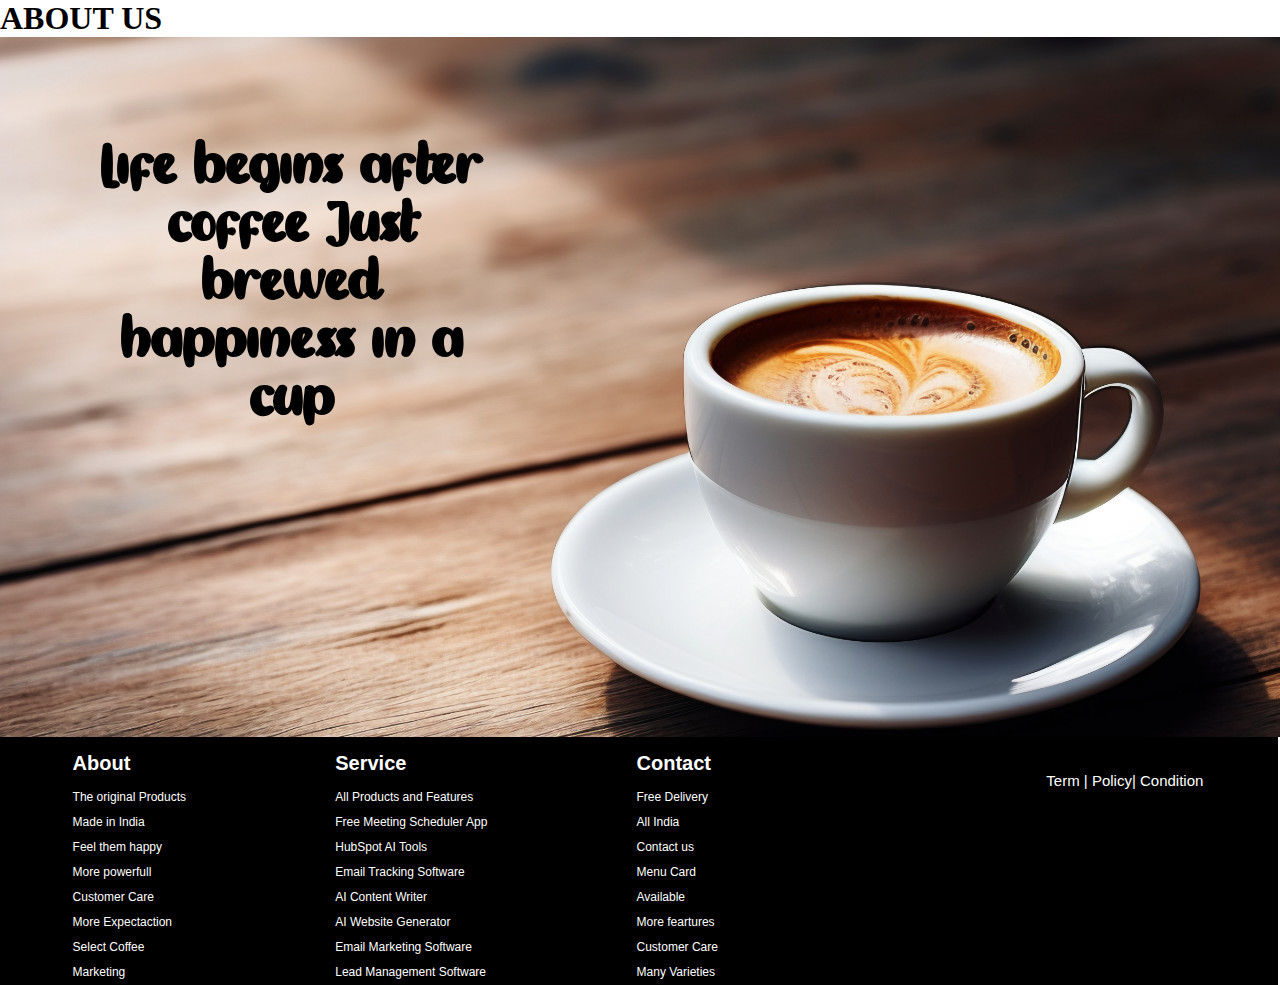
<file: About.html>
<!DOCTYPE html>
<html lang="en">
<head>
    <meta charset="UTF-8">
    <meta name="viewport" content="width=device-width, initial-scale=1.0">
    <title>Coffee | Make | Delight | About</title>
      <link rel="icon" href="images (1).jpg">
    <link rel="stylesheet" href="cafe.css">
    <link rel="stylesheet" href="caferespon.css">
    <style>
       #s2{
    position: relative;
    background-image: url(delicious-coffee-cup-indoors.jpg);
    background-size: cover;
    width: 100%;
    height: 700px;
}
.fa{
    font-size: 20px;
    margin-top: 20px;
    margin-left: 10px;
}

</style>
</head>
<body>
    <h1>ABOUT US</h1>
    <section id="s2">

        <h2 class="s2-h2"> Life begins after coffee Just brewed happiness in a cup</h2>
            </section>


            <!-- Footer -->

<nav class="foot">

    <section id="footer">
    <div class="foot-div">
    <h4 class="foot-h">About</h4>
    <p class="foot-para">
        The original Products<br>
        Made in India<br>
        Feel them happy<br>
        More powerfull<br>
        Customer Care<br>
        More Expectaction<br>
        Select Coffee<br>
        Marketing
    
    </p>
    </div>
    <div class="foot-div">
        <h4 class="foot-h">Service</h4>
        <p class="foot-para">All Products and Features <br>
            Free Meeting Scheduler App <br>
            HubSpot AI Tools <br>
            Email Tracking Software <br>
            AI Content Writer <br>
            AI Website Generator <br>
            Email Marketing Software <br>
            Lead Management Software</p>
    </div>
    <div class="foot-div">
        <h4 class="foot-h">Contact</h4>
        <p class="foot-para">
            Free Delivery <br>
            All India <br>
            Contact us <br>
            Menu Card <br>
            Available <br> 
            More feartures <br>
            Customer Care <br>
            Many Varieties
     </p>
    </div>
    <div class="icon">
        <i class="fa fa-instagram" aria-hidden="true"></i>
    <i class="fa fa-whatsapp" aria-hidden="true"></i>
    <i class="fa fa-linkedin-square" aria-hidden="true"></i>
    </div>
    <p class="term">
        Term | Policy| Condition
    </p>
    </section>
    
    </nav>
</body>
</html>
</file>
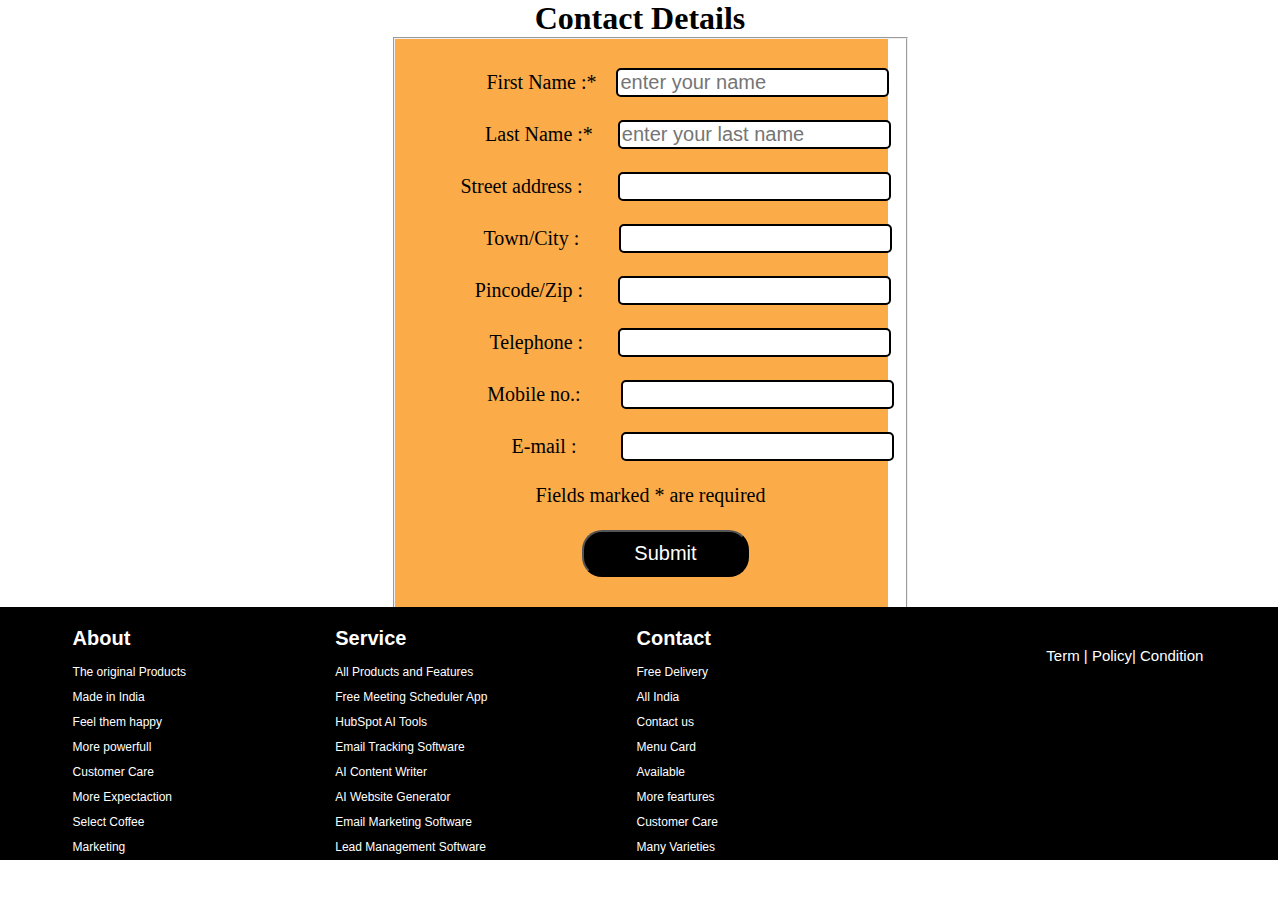
<file: contact.html>
<!DOCTYPE html>
<html lang="en">
<head>
    <meta charset="UTF-8">
    <meta name="viewport" content="width=device-width, initial-scale=1.0">
    <title>Coffee | Make | Delight | Contact</title>
      <link rel="icon" href="images (1).jpg">
    <link rel="stylesheet" href="cafe.css">
    <link rel="stylesheet" href="contact.css">
    <link rel="stylesheet" href="caferespon.css">
   
</head>
<body>
    <center>
        <nav class="nav1">
        <h1>Contact Details</h1> 
        <form action="">
      
      <fieldset>
          <pre>
      
          <label>     First Name :*    </label><label for=""><input type="text" placeholder="enter your name"></label><br>
          <label for="">     Last Name :*     </label><label for=""><input type="text" placeholder="enter your last name"></label><br>
          <label for="">Street address :       </label><label for=""><input type="text"></label><br>
          <label for="">     Town/City :        </label><label for=""><input type="text" placeholder=""></label><br>
          <label for="">   Pincode/Zip :       </label><label for=""><input type="text"></label><br>
          <label for="">      Telephone :       </label><label for=""><input type="number"></label><br>
          <label for="">      Mobile no.:        </label><label for=""><input type="number"></label><br>
          <label for="">           E-mail :         </label><label for=""><input type="email"></label>
      <p>Fields marked * are required</p>
      <button class="but">Submit</button>
      </pre>
      
      
      </fieldset>
      
        </form>
    </nav>
    
      </center>


      
<nav class="foot">

    <section id="footer">
    <div class="foot-div">
    <h4 class="foot-h">About</h4>
    <p class="foot-para">
        The original Products<br>
        Made in India<br>
        Feel them happy<br>
        More powerfull<br>
        Customer Care<br>
        More Expectaction<br>
        Select Coffee<br>
        Marketing
    
    </p>
    </div>
    <div class="foot-div">
        <h4 class="foot-h">Service</h4>
        <p class="foot-para">All Products and Features <br>
            Free Meeting Scheduler App <br>
            HubSpot AI Tools <br>
            Email Tracking Software <br>
            AI Content Writer <br>
            AI Website Generator <br>
            Email Marketing Software <br>
            Lead Management Software</p>
    </div>
    <div class="foot-div">
        <h4 class="foot-h">Contact</h4>
        <p class="foot-para">
            Free Delivery <br>
            All India <br>
            Contact us <br>
            Menu Card <br>
            Available <br> 
            More feartures <br>
            Customer Care <br>
            Many Varieties
     </p>
    </div>
    <div class="icon">
        <i class="fa fa-instagram" aria-hidden="true"></i>
    <i class="fa fa-whatsapp" aria-hidden="true"></i>
    <i class="fa fa-linkedin-square" aria-hidden="true"></i>
    </div>
    <p class="term">
        Term | Policy| Condition
    </p>
    </section>
    
    </nav>
</body>
</html>
</file>
<file: cafe.css>
*{
    margin: 0;
}
ul{
    padding-top: 50px;
    padding-right: 50px;
    display: flex;
}
#s1{
    position: sticky;
    top: 0;
    z-index: 1;
    display: flex;
    background-color: #b85f0b;
    justify-content: space-between;
    color: white;
}
.img1{
    width: 100px;
    height: 100px;
    border-radius: 50px;
}
.s1-div1{
    padding: 10px;
}
@font-face {
    font-family:srija;
    src: url(FreshMulberryDemoRegular-BF669dd2c9b6c54.ttf);
}
.s1-h1{
    padding-top: 45px;
    font-family: srija ;
    font-size: 35px;
}
li{
    padding-right: 20px;
}
li:hover{
    cursor: pointer;
    text-decoration: underline;
    opacity: 0.5;
}
a{
    color: white;
    text-decoration: none;
}
a:hover{
    cursor: pointer;
    text-decoration: underline;
    opacity: 0.5;
}
#s2{
    position: relative;
    background-image: url(delicious-coffee-cup-indoors.jpg);
    background-size: cover;
    width: 100%;
    height: 700px;
}
.s2-h2{
    text-align: center;
    font-family: srija;
    font-size: 60px;
    width: 30%;
    /* border: 1px solid; */
    padding: 30px;
    padding-left:100px;
    padding-top:100px;
}
@font-face {
    font-family: font;
    src: url(Claimus-de-Sances-Demo-BF669dd1ed6d225.otf);
}
.s3-img{
    width: 200px;
    height: 200px;
}
.s3-div{
    width: 220px;
    height: 250px;
    /* border: 1px solid; */
}
#s3{
    display: flex;
    flex-wrap: wrap;
   margin-left: 50px;
   margin-top: 30px;
}
.s3-h{
    text-align: center;
}
#s3-copy{
    display: flex;
    margin-left: 50px;
    
}
#s4{
    background-color: #9b58009a;
    width: 630px;
    height:525px;
    /* border: 1px solid; */
}
.s4-h1{
    margin-top: 5px;
    font-size: 45px;
    font-family: 'Times New Roman', Times, serif;
    text-decoration: underline;
    color:#743800 ;
}
.s4-h3{
    font-size: 40px;
    margin-top: 10px;
    margin-bottom: 10px;
    color:#ad5400dc ;
}
.s4-p{
line-height: 50px;
    font-size: 35px;
 font-family: srija;
 display: flex;
 flex-wrap: wrap;

}
.s4-img{
    width: 350px;
    height: 350px;
    border-radius: 50px;
    margin-left: 30px;
}
#container{
    display: flex;
    flex-wrap: wrap;
}
.for-imgflex{
    display: flex;
    flex-wrap: wrap;
}

.ty{
    position: relative;
    width: 220px;
    height: 250px;
}
.para{
    width: 500px;
    height: 250px;
}

#s5{
    margin-top: 20px;
    display: flex;
    flex-wrap: wrap;
    justify-content: space-around;
    
}
.s5-img{
    width: 400px;
    height: 400px;
}
.s5-p{
    font-size: 20px;
    line-height: 2;
    text-align: justify;
}
.s5-but{
    padding: 20px 100px;
    margin-left: 50px;
    border-radius: 20px;
}
.s5-para-div{
    width: 800px;
}
.s5-but:hover{
    background-color: black;
    color: white;
    cursor: pointer;
    text-decoration: underline;
}
#s6{
    display: flex;
    flex-wrap: wrap;
    justify-content: space-evenly;
    margin-top: 20px;
}
.s6-img{
    width: 250px;
    height: 250px;
    border-radius: 5px;
}
.card{
    text-align: center;
    line-height: 40px;
}
.s6-h{
  font-size: 20px;
}
.s6-but{ 
    padding: 10px 35px;
    border-radius: 5px;
    background-color: black;
    color: white;
}
.s6-but:hover{
    cursor: pointer;
    opacity: 0.9;
    transition: 0.1s;
}

.s7-img{
    margin-top: 20px;
    width: 100%;
    height: 800px;
}
#footer{
    margin-top: -5px;
    margin-left: -2px;
    padding-top: 20px;
    display: flex;
    flex-wrap: wrap;
    width:100%;
    /* border: 1px solid; */
    justify-content: space-around;
    background-color: black;
    color: white;
}
.foot-h{
    margin-bottom: 10px;
    font-size: 20px;
    font-family:Arial, Helvetica, sans-serif;
}
.foot-h:hover{
    text-decoration: underline;
    cursor: pointer;
    color: #743800;
}
.foot-para{
    line-height: 25px;
    font-family: Arial, Helvetica, sans-serif ;
    font-size: 12px;
}

.fa{
    font-size: 20px;
    margin-top: 20px;
    margin-left: 10px;
}
.fa:hover{
    color: #743800;
    cursor: pointer;
}
.term{
    margin-top: 20px;
    color: white;
    font-size: 15px;
    font-family: Arial, Helvetica, sans-serif;
}
</file>
<file: caferespon.css>
@media  screen and (max-width:450px) {
    *{
        margin: 0;
    }
    .s1-div1{
        margin-left: 100px;
    }
    #s1{
        background-color: white;
        display: block;
        color: black;
        width: 400px;
    }
    ul{
       /* border: 1px solid; */
       width: 200px;

    }
#s2{
    display: none;
}
li{
color: rgb(206, 117, 2);

}
a{
    color:rgb(206, 117, 2); ;
}
a:hover{
    cursor: pointer;
    text-decoration: underline;
    opacity: 0.5;
}
li:hover{
    cursor: pointer;
    text-decoration: underline;
    opacity: 0.5;
}
.res-image1{
    margin-top: 30px;
    width: 350px;

}
#s3-copy{
    display: none;
}
#s4{
width: 320px;
height: 500px;
}
.s4-h1{
    margin-top: 5px;
    font-size: 30px;
}
.s4-h3{
    font-size: 25px;
    margin-top: 10px;
}
.s4-p{
    line-height: 50px;
        font-size: 20px;
}
.s4-img{
    width: 200px;
    height: 200px;
    border-radius: 50px;
    margin-left: 100px;
    margin-top: -250px;
}
.s4-p{
    display: flex;
    flex-wrap: wrap;
}
.s5-para-div{
    width: 270px;
    text-align: center;
    /* border: 1px solid; */
/*     margin-left: -80px; */
}
.s5-but{
    margin-left: -5px;
}
.card{
    margin-top: 10px;
    margin-left: -40px;
}
.s7-img{
    height: 300px;
}
.foot-div{
    width: 350px;
    margin-top: 30px;
    margin-left: 30px;
}
form{
    width: 450px;
    margin-left: -100px;

}


fieldset{
    
}
input{
    font-size: 15px;
}














}
</file>
<file: contact.css>
pre{
    font-family: 'Times New Roman', Times, serif;
font-size: 20px;


}
form{
    background-color: rgba(250, 140, 5, 0.733);
    width: 495px;
    border: none;
}

.but{
    padding: 10px 50px;
    color: white;
    background-color: black;
    border-radius: 20px;
    font-family: Arial, Helvetica, sans-serif;
    font-size: 20px;
    
}
.but:hover{
    cursor: pointer;
    opacity: 0.9;
    transition: 0.2s;
}
input{
    border: 2px solid;
    font-size: 20px;
    border-radius: 5px;
}
</file>
